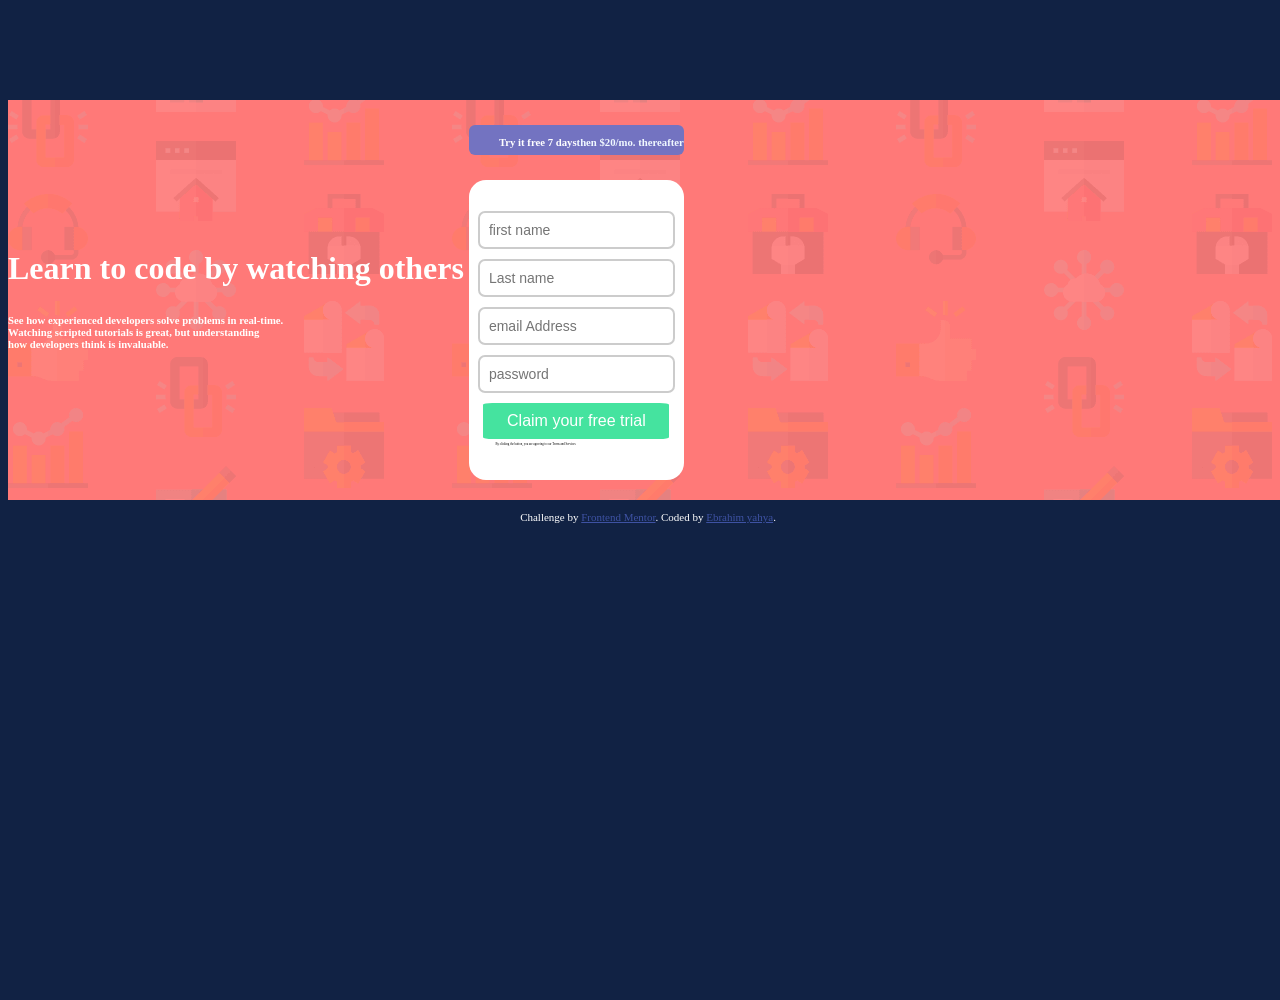
<file: index.html>
<!DOCTYPE html>
<html lang="en">
<head>
  <meta charset="UTF-8">
  <meta name="viewport" content="width=device-width, initial-scale=1.0"> <!-- displays site properly based on user's device -->

  <link rel="icon" type="image/png" sizes="32x32" href="images/favicon-32x32.png">
  
  <title>Frontend Mentor | Intro component with sign up form</title>

  <!-- Feel free to remove these styles or customise in your own stylesheet 👍 -->
  <style>
    .attribution { font-size: 11px; text-align: center; }
    .attribution a { color: hsl(228, 45%, 44%); }
  </style>
  <link rel="stylesheet" href="style/style.css">
</head>
<body>
<main class ="main">

 <section class="left">
  <h1 class="left-h1">Learn to code by watching others</h1>
 <h6 class="left-h6">
  See how experienced developers solve problems in real-time.
  <br>
   Watching scripted tutorials is great, but understanding 
   <br>
   how developers think is invaluable. 
</h6>
 </section>

 <section class="right">
    <h6 class="h6-r">Try it free 7 days<span class="span-r">then $20/mo. thereafter</span> </h6>
    <div class="div-form">
    <form class="form" action="index.html" method="get">
    <input type="text" class="name" id="First_Name" placeholder="first name">
    <input type="text" class="name" id="Last_Name" placeholder="Last name">
    <input type="email" class="name" id="email" placeholder="email Address">
    <input type="password" class="name" id="password" placeholder="password">
    <div class="div-button">
    <button type="submit" class="button" id="submit" title="Claim your free trial">Claim your free trial</button>
     

     <p  class="h6">  By clicking the button, you are agreeing to our <span class=" last-span">Terms and Services</span> </p>
    </div>      
  </div>
  </form>

 </section>  
</main>
  
  <footer>
    <p class="attribution">
      Challenge by <a href="https://www.frontendmentor.io?ref=challenge" target="_blank">Frontend Mentor</a>. 
      Coded by <a href="#">Ebrahim yahya</a>.
    </p>
  </footer>
</body>
</html>
</file>
<file: style/style.css>
/* @import url('(https://fonts.google.com/specimen/Poppins'); */

body {
    font-family: 'Poppins';
}
p{
    font-size: 16px;
    /* Font size: 16px*/
    /* - Weights: 400, 500, 600, 700 */
}

* {
    box-sizing: border-box;
}

html,
body {
    height: 100%;
    width: 100%;
    background-color: var(--color-dark-blue);
    color: white;
}
.main{
    gap: 5px;
    display: flex;
    background-image: url("/images/bg-intro-desktop.png");
    margin-top: 100px;
    background-color: rgb(255 121 120);;
    /* background-repeat: no-repeat;
    background-position: center;
    background-size: cover;
    color: royalblue; */
}

:root {
--color-light-red: rgba(255, 0, 0, 1);
--color-light-green: rgba(51, 204, 51, 1);
--color-light-blue: rgba(0, 119, 255, 1);
--color-dark-blue: rgba(17, 34, 68, 1);
--color-Grayish-red: rgba(196, 204, 217, 1);
}

.main .left{
    /* background-color: aqua; */
    height: 400px;
}
main .right
{
    /* background-color: red; */
}
.main .space-l
{
  width: 15%;
    /* background-color: rgb(228, 83, 0); */
}

.main .space-r
{
    width: 15%;  
    /* background-color: rgb(51, 255, 0); */
}

.left-h1
{
 margin-top: 150px;
 font-size: xx-large;
}

.name
{
    border-width: 2px;
    border-color: #cccccc;
    border-style: solid;
    font-size: 14px;
    border-radius: 7px;
    padding: 9px;
}
.button {
    font-size:16px;
    font-family:Arial;
    width:186px;
    height: 36px;
    color: white;
    border-radius: 5%;
    background-color: rgb(69 227 159);
    border: 0 var(--color-light-green);
    /* background-color:var(--color-light-green) */
  
                
}

.button:hover {
    background: linear-gradient( #1be6b0, #1be6b0);
  }
  .form{
    display: flex;
    flex-direction: column;
    justify-content: center;
    align-items: center;
    background-color:white;
    height: 300px;
    gap: 10px;
    border-radius: 17px;
  }
  .h6
  {
    color: black;
    font-size: 3px;
    padding-left: 12px;
    font-weight: 100;
  }
  .h6-r{
    color: white;
    background-color:rgb(115 115 193);
    height: 30px;
    align-content: center;
    border-radius: 6px;
    padding-left: 30px;
    padding-top: 5px;
  }
  .h6-r .span-r
  {
    color: aliceblue;
  }
</file>
